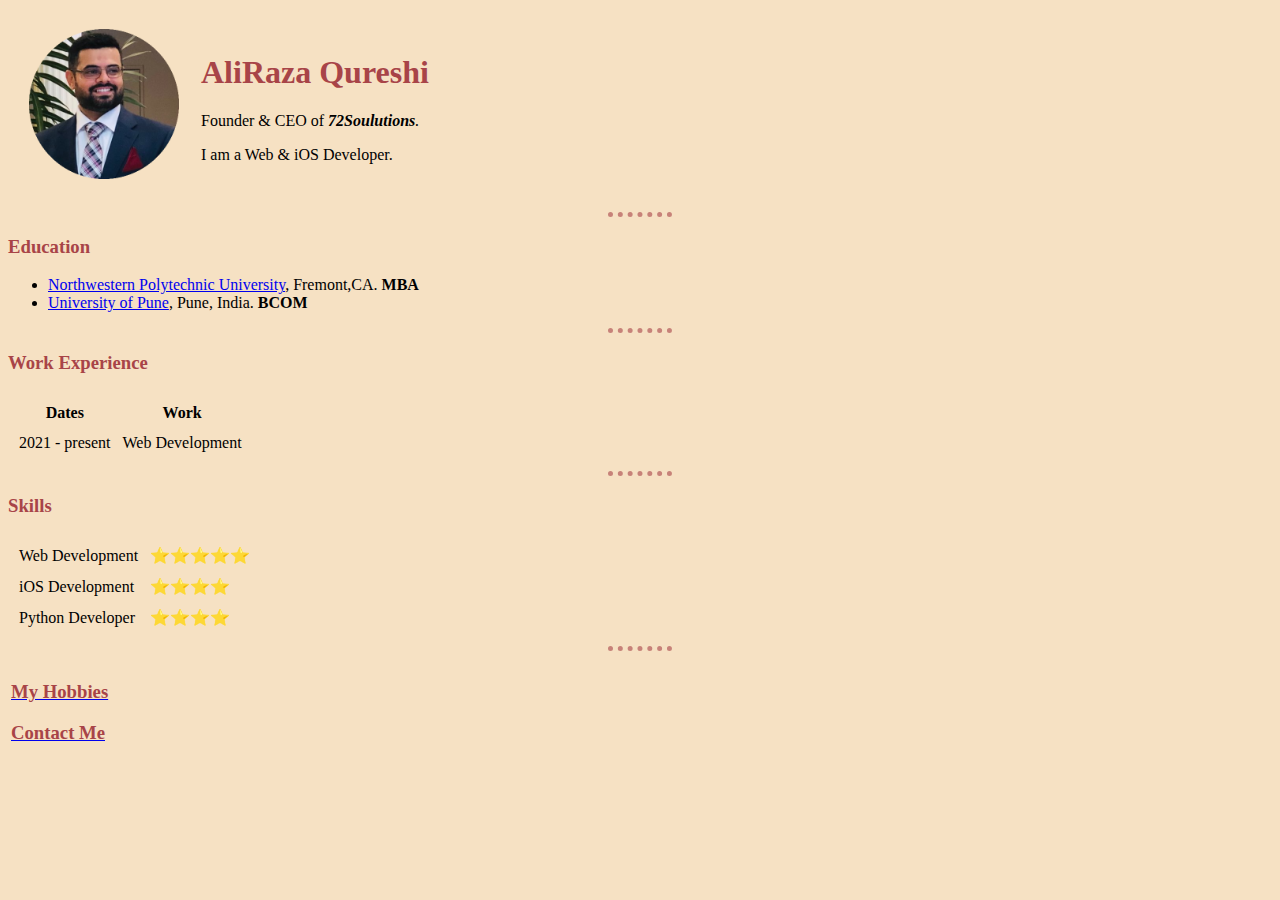
<file: index.html>
<!DOCTYPE html>
<html lang="en">
<head>
    <meta charset="UTF-8">
    
    <title>Alis's Personal Site</title>
   <link rel="stylesheet" href="styles.css">
</head>
<body>
    
    <table cellspacing = 20>
        <tr>
            <td><img src="Aliz.png" alt="AliReza Qureshi profile picture" width="150" height="150"></td>
            <td><h1>AliRaza Qureshi</h1>
                <p>Founder & CEO of <strong><em>72Soulutions</strong>.</em></p>
                <p>I am a Web & iOS Developer.</td>
        </tr>
    </table>
    
    
    
    <hr>
    <h3>Education</h3>
    <ul>
        <li><a href="https://npu.edu/">Northwestern Polytechnic University</a>, Fremont,CA. <strong>MBA</strong> </li>
        <li><a href="http://www.unipune.ac.in/">University of Pune</a>, Pune, India. <strong>BCOM</strong></li>
    </ul>
    <hr>
    <h3>Work Experience</h3>
    <table cellspacing = "10"> 
        <thead>
            <th>Dates</th>
            <th>Work</th>

        </thead>
        <tbody>
            <td>2021 - present</td>
            <td>Web Development</td>

        </tbody>
        <tfoot>

        </tfoot>

    </table>
    <hr>
    <h3>Skills</h3>
    <table cellspacing = "10">
        <tr>
            <td>
                Web Development
            </td>
            
            <td>
                ⭐️⭐️⭐️⭐️⭐️
            </td>
            <tr>
                <td>
                    iOS Development
                </td>
                <td>
                    ⭐️⭐️⭐️⭐️
                </td>
            </tr>
            <tr>
                <td>
                    Python Developer
                </td>
                <td>
                    ⭐️⭐️⭐️⭐️
                </td>
            </tr>
            
        </tr>
    </table>
    <hr>
    <table>
        <td>
            <a href="hobbies.html"><h3>My Hobbies</h3></a>
            <a href="contact.html"><h3>Contact Me</h3></a>

        </td>
    </table>
   
    
   

</body>
</html>
</file>
<file: styles.css>
body {
            background-color: #F6E1C3;
            
            
        }

        hr {
            border-style:  none;
            border-top-style: dotted;
            border-color: #A84448;
            opacity: 60%;
            border-width: 5px;
            width: 5%;
    
        }
        h1 {
            color: #A84448;
        }

        h3 {
            color: #A84448;
        }
</file>
